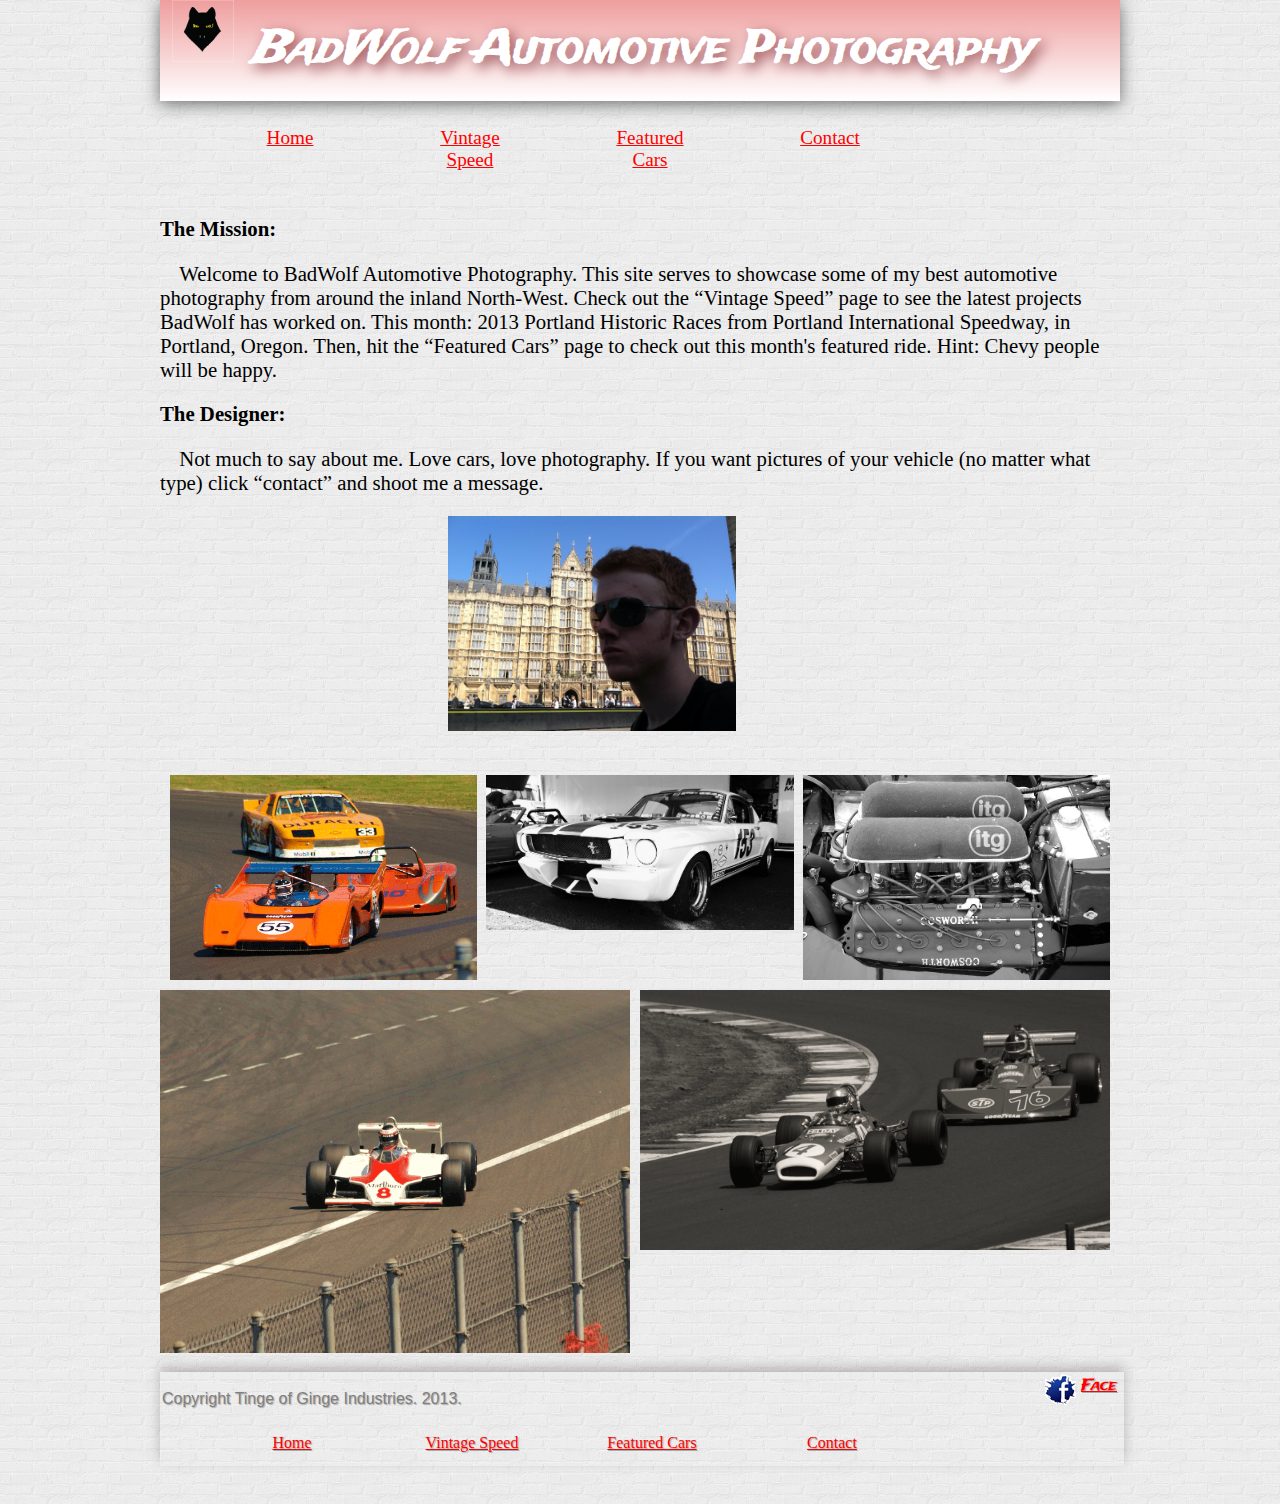
<file: index.html>
<!DOCTYPE html>

<html lang="en">

<!--header-->
<head>
	<meta charset="utf-8" />
	
	<title>BadWolf Automotive Photgraphy</title>
		
	<link rel="icon" href="favicon.ico" type="image/x-icon"/>
	<link rel="stylesheet" href="css/normalize.css" />
    <link href='http://fonts.googleapis.com/css?family=Trade+Winds' rel='stylesheet' type='text/css'>	
	<link rel="stylesheet" href="css/styles.css" />
	
    
    <!--NAV-->		

 <div class="head">
    	 <img src="images/logo.png" class="logo"/>
    <h1><span>BadWolf</span> Automotive Photography</h1>

 </div>
 
<div class="container">  
   <nav>
    <ul>
      <li><a href="index.html">Home</a></li>
      <li><a href="projects.html">Vintage Speed</a></li>
      <li><a href="featuredcars.html">Featured Cars</a></li>
      <li><a href="contact.html">Contact</a></li>
    </ul>
   </nav> 
<!--NAV End-->
    
</head>
<!--header end-->

<body class="home">

<h2>The Mission:</h2>
   
<p class="mission">Welcome to BadWolf Automotive Photography. This site serves to showcase some of my best automotive photography from around the inland North-West. Check out the &ldquo;Vintage Speed&rdquo; page to see the latest projects BadWolf has worked on. This month: 2013 Portland Historic Races from Portland International Speedway, in Portland, Oregon. Then, hit the &ldquo;Featured Cars&rdquo; page to check out this month's featured ride. Hint: Chevy people will be happy.  </p>

<h2>The Designer:</h2>
  
<p class="mission">Not much to say about me. Love cars, love photography. If you want pictures of your vehicle (no matter what type) click &ldquo;contact&rdquo; and shoot me a message.</p>
<img src="images/IMG_0141.png" id="selfie"/>
   


<div class="container_12">
   <article>		  
   <img src="images/IMGP0421.png" class="grid_4 alpha"/>
   <img src="images/IMGP0419.png" class="grid_4"/>
   <img src="images/IMGP0547.png" class="grid_4 omega"/>
   <img src="images/IMGP0625.png" class="grid_6 alpha"/>
   <img src="images/IMGP0462.png" class="grid_6 omega"/>            
  </article>
</div>		

<!--Footer-->
  <footer class="foot">
  	<div class="sprite">
    	<a href="http://www.facebook.com">Face</a>
   	</div>
     <p>Copyright Tinge of Ginge Industries. 2013.</p>
        <nav>
    <ul>
      <li><a href="index.html">Home</a></li>
      <li><a href="projects.html">Vintage Speed</a></li>
      <li><a href="featuredcars.html">Featured Cars</a></li>
      <li><a href="contact.html">Contact</a></li>
    </ul>
   </nav>
  </footer> 		
    
</div><!-- end .container -->	
    
	
</body>
</html>
</file>
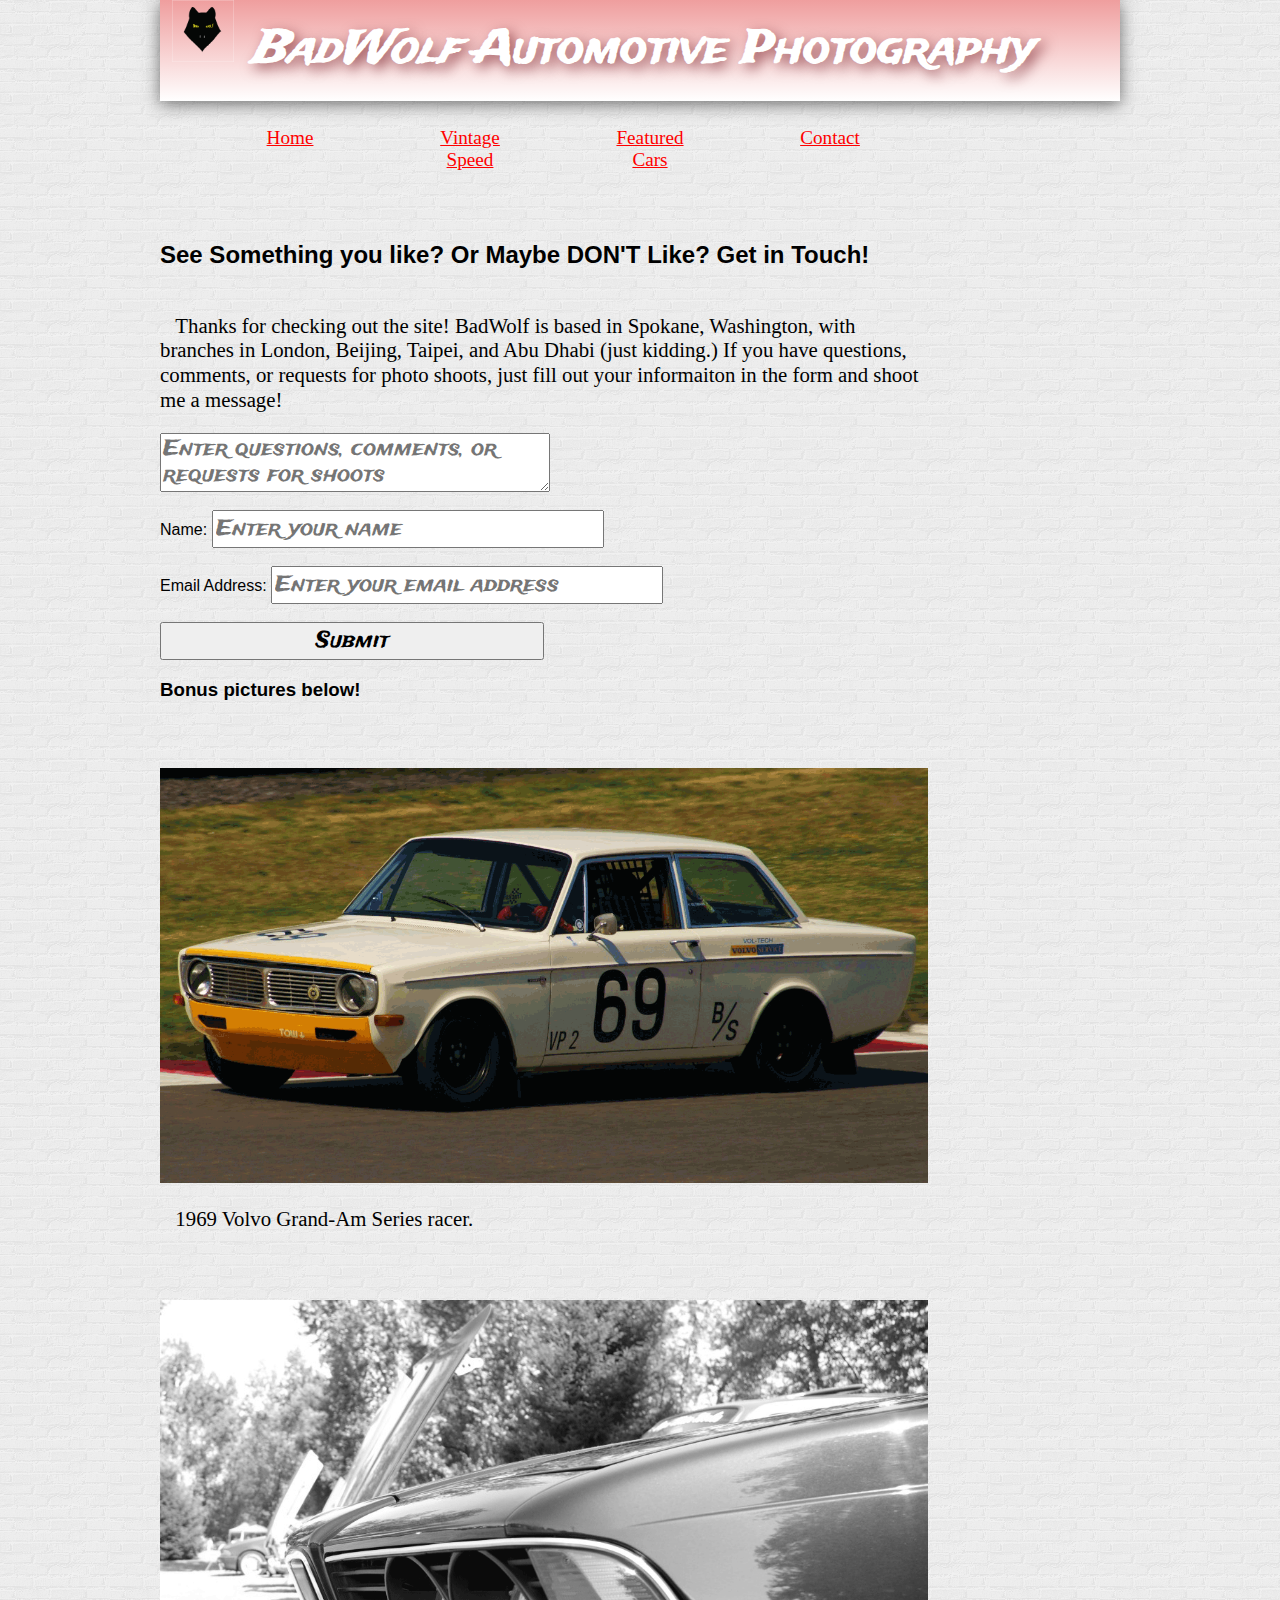
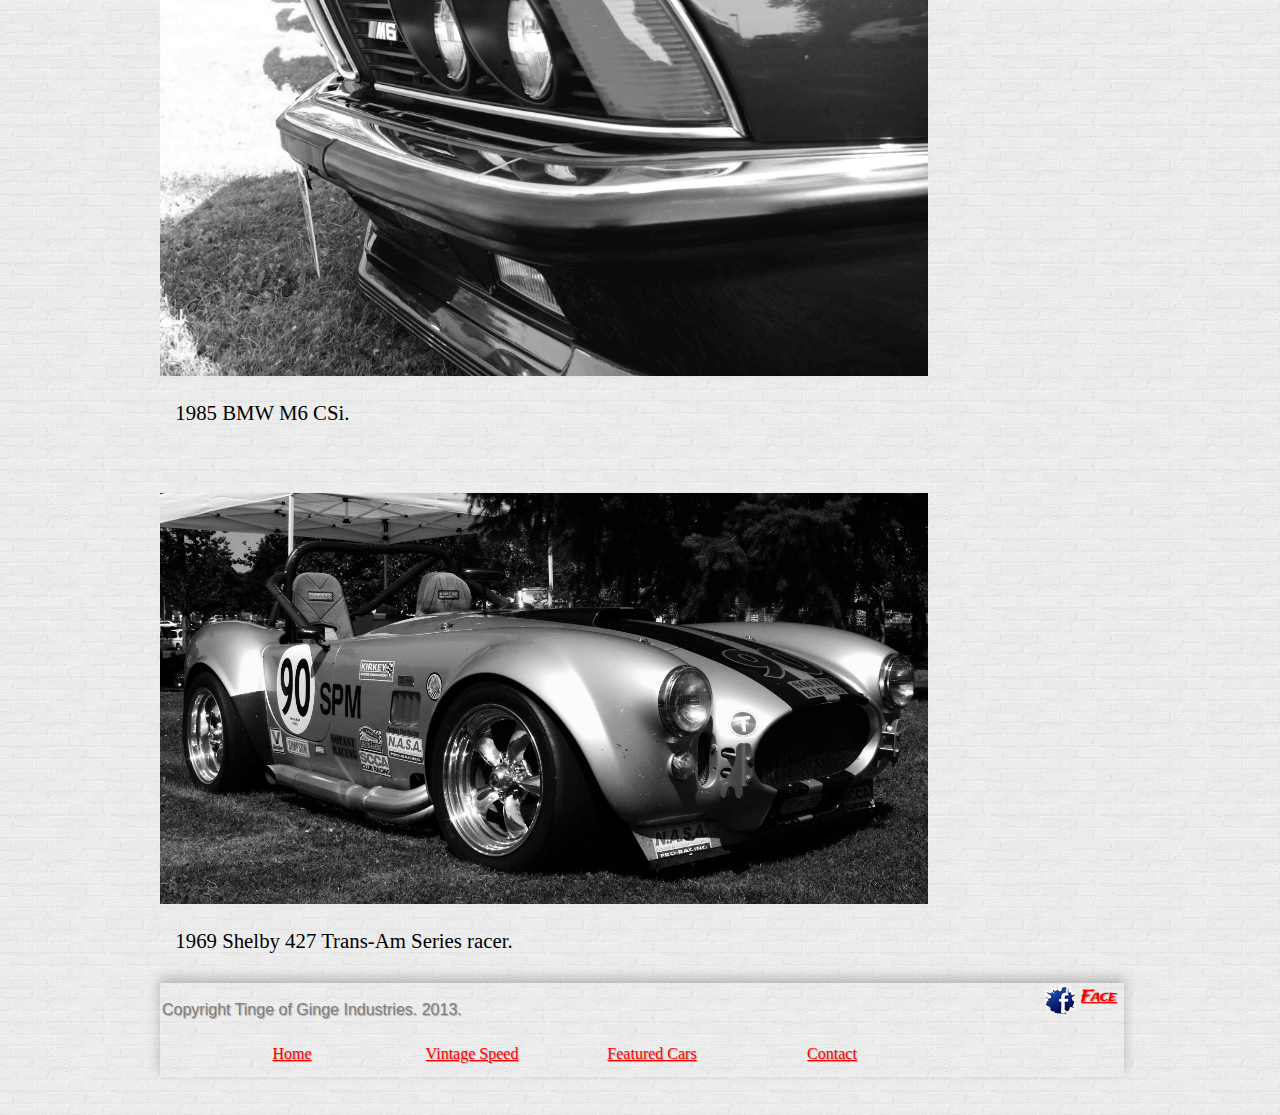
<file: contact.html>
<!--Header-->
<!DOCTYPE html>

<html lang="en">

<!--header-->
<head>
	<meta charset="utf-8" />
	
	<title>BadWolf Automotive Photgraphy</title>
		
	<link rel="icon" href="favicon.ico" type="image/x-icon"/>
	<link rel="stylesheet" href="css/normalize.css" />
    <link href='http://fonts.googleapis.com/css?family=Trade+Winds' rel='stylesheet' type='text/css'>	
	<link rel="stylesheet" href="css/styles.css" />
	
    
    <!--NAV-->		

 <div class="head">
    	  <img src="images/logo.png" class="logo"/>
    <h1><span>BadWolf</span> Automotive Photography</h1>

 </div>
 
<div class="container">  
   <nav>
    <ul>
      <li><a href="index.html">Home</a></li>
      <li><a href="projects.html">Vintage Speed</a></li>
      <li><a href="featuredcars.html">Featured Cars</a></li>
      <li><a href="contact.html">Contact</a></li>
    </ul>
   </nav> 
<!--NAV End-->
    
</head>
<!--header end-->

<body class="home">


<section class="contact">
<h3 class="contacthead">See Something you like? Or Maybe DON'T Like? Get in Touch!</h3>
<p class="mission2">
	Thanks for checking out the site! BadWolf is based in Spokane, Washington, with branches in London, Beijing, Taipei, and Abu Dhabi (just kidding.) If you have questions, comments, or requests for photo shoots, just fill out your informaiton in the form and shoot me a message!
<p>


<form>
<form name="email-form" data-name="Email Form">
<textarea class="w-input" placeholder="Enter questions, comments, or requests for shoots" required></textarea>
<br><br><label for="name">Name:</label>
<input class="w-input" type="text" placeholder="Enter your name" name="name" data-name="Name"></input>
<br><br><label for="email">Email Address:</label>
<input class="w-input" type="text" placeholder="Enter your email address" name="email" data-name="Email" required></input>
<br><br><input class="w-button button" type="submit" value= "Submit" data-wait="Please wait..."></input>
</form>

<h3 class="contact">
Bonus pictures below!
</h3>
</section>

<img src="images/IMGP0661.png" class="contactimg"/>

<p class="mission2">1969 Volvo Grand-Am Series racer.</p>

<img src="images/bwm6.png" class="contactimg"/>

<p class="mission2">1985 BMW M6 CSi.</p>

<img src="images/bwshelby.png" class="contactimg"/>

<p class="mission2">1969 Shelby 427 Trans-Am Series racer.</p>


<!--Footer-->
  <footer class="foot">
  	<div class="sprite">
    	<a href="http://www.facebook.com">Face</a>
   	</div>
     <p>Copyright Tinge of Ginge Industries. 2013.</p>
        <nav>
    <ul>
      <li><a href="index.html">Home</a></li>
      <li><a href="projects.html">Vintage Speed</a></li>
      <li><a href="featuredcars.html">Featured Cars</a></li>
      <li><a href="contact.html">Contact</a></li>
    </ul>
   </nav>
  </footer> 		
   
<!-- end .container -->
</div>		
</body>
</html>
</file>
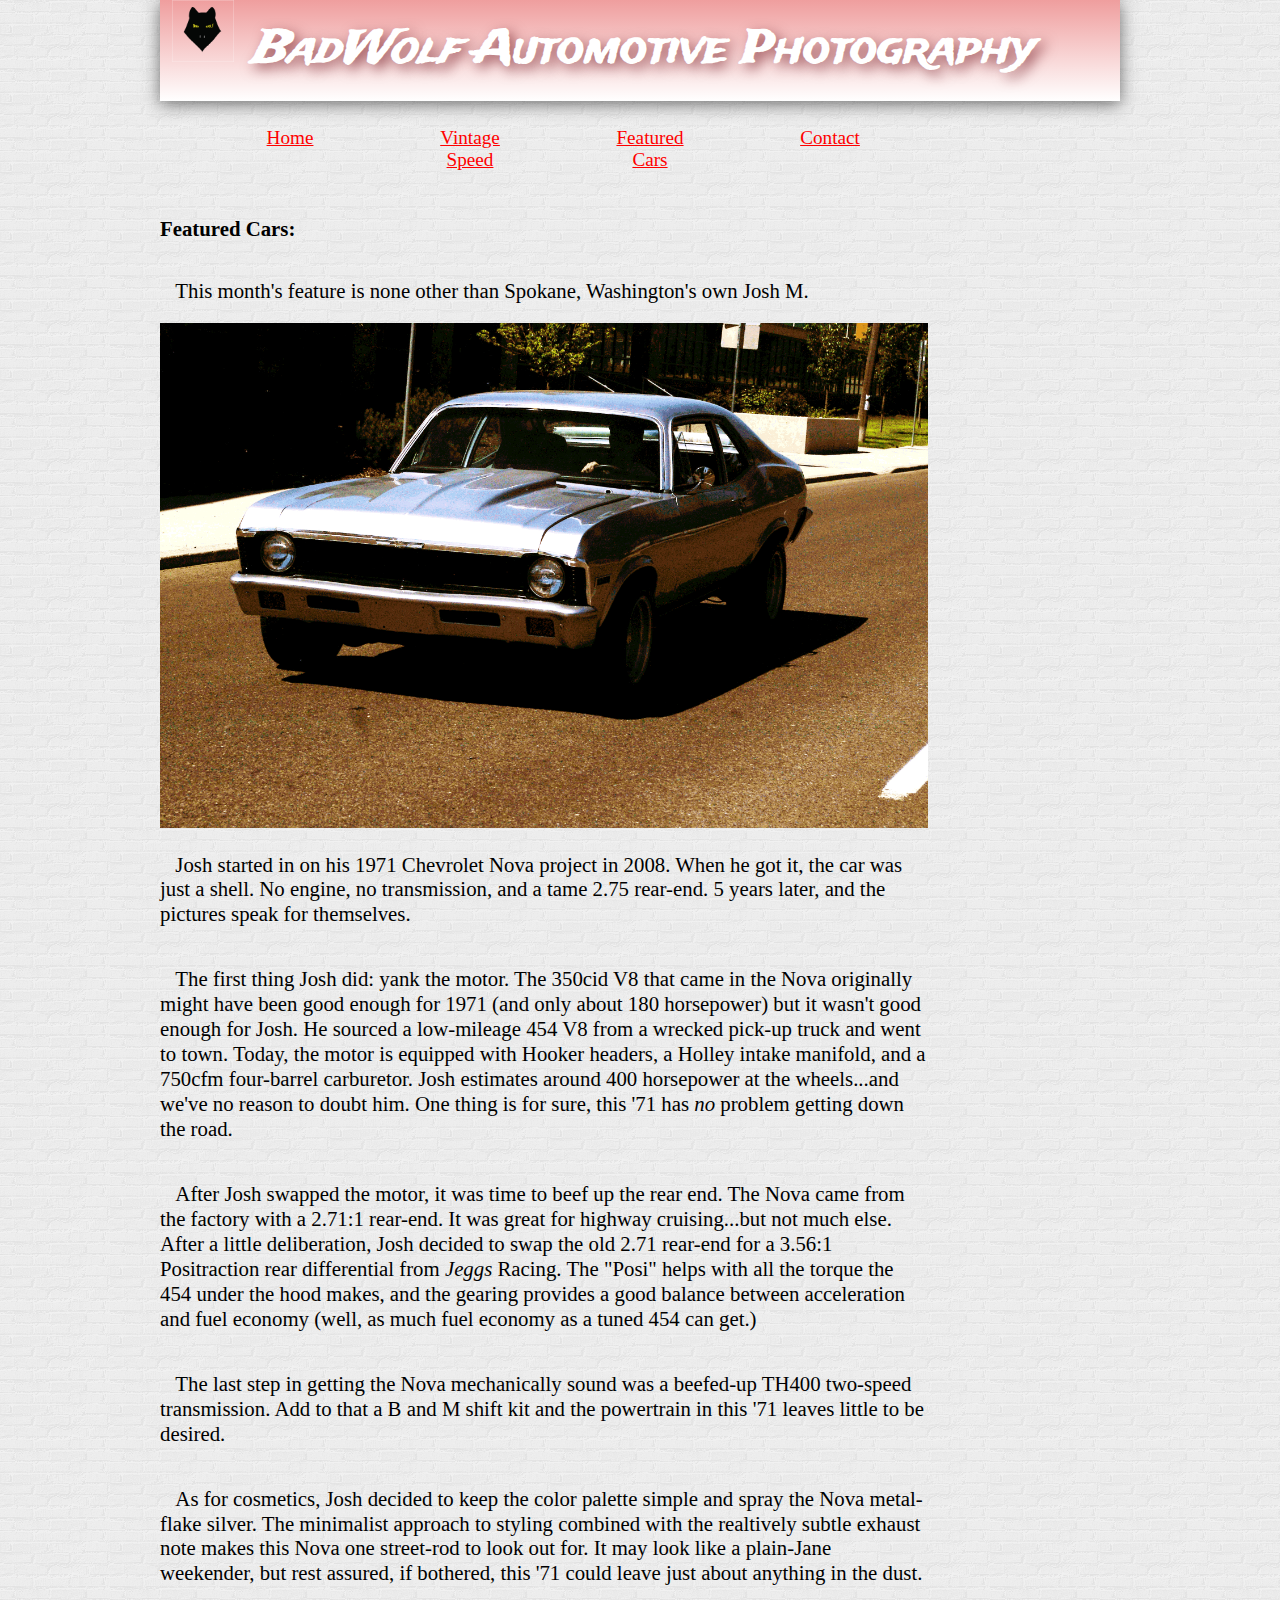
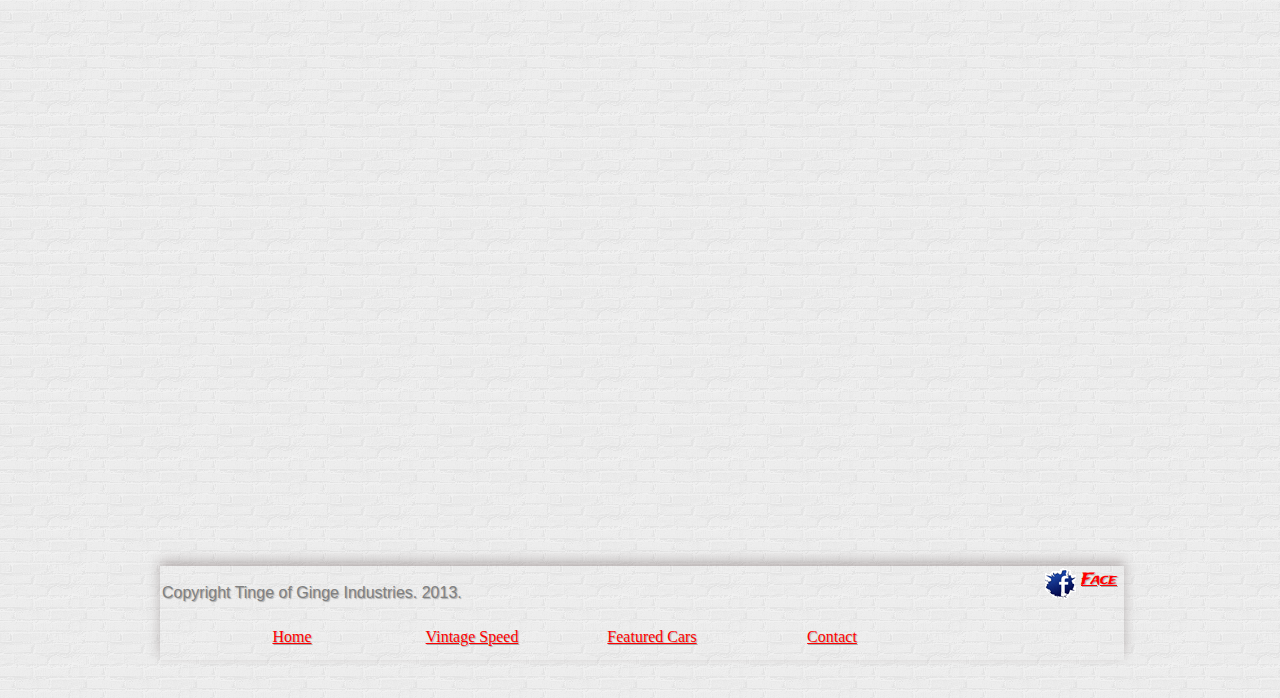
<file: featuredcars.html>
<!DOCTYPE html>

<html lang="en">

<!--header-->
<head>
	<meta charset="utf-8" />
	
	<title>BadWolf Automotive Photgraphy</title>
		
	<link rel="icon" href="favicon.ico" type="image/x-icon"/>
	<link rel="stylesheet" href="css/normalize.css" />
    <link href='http://fonts.googleapis.com/css?family=Trade+Winds' rel='stylesheet' type='text/css'>	
	<link rel="stylesheet" href="css/styles.css" />
	
    
    <!--NAV-->		

 <div class="head">
    	 <img src="images/logo.png" class="logo"/>
    <h1><span>BadWolf</span> Automotive Photography</h1>

 </div>
 
<div class="container">  
   <nav>
    <ul>
      <li><a href="index.html">Home</a></li>
      <li><a href="projects.html">Vintage Speed</a></li>
      <li><a href="featuredcars.html">Featured Cars</a></li>
      <li><a href="contact.html">Contact</a></li>
    </ul>
   </nav> 
<!--NAV End-->
    
</head>
  <body class="home">  	
<h2>Featured Cars:</h2>
<p class="mission2">This month's feature is none other than Spokane, Washington's own Josh M.</p>

<img src="images/IMGP2441grind.png" id="featurecar"/>

<p class="mission2">Josh started in on his 1971 Chevrolet Nova project in 2008. When he got it, the car was just a shell. No engine, no transmission, and a tame 2.75 rear-end. 5 years later, and the pictures speak for themselves.</p>

<p class="mission2">The first thing Josh did: yank the motor. The 350cid V8 that came in the Nova originally might have been good enough for 1971 (and only about 180 horsepower) but it wasn't good enough for Josh. He sourced a low-mileage 454 V8 from a wrecked pick-up truck and went to town. Today, the motor is equipped with Hooker headers, a Holley intake manifold, and a 750cfm four-barrel carburetor. Josh estimates around 400 horsepower at the wheels...and we've no reason to doubt him. One thing is for sure, this '71 has <span class="stress">no</span> problem getting down the road.
</p>

<p class="mission2">After Josh swapped the motor, it was time to beef up the rear end. The Nova came from the factory with a 2.71:1 rear-end. It was great for highway cruising...but not much else. After a little deliberation, Josh decided to swap the old 2.71 rear-end for a 3.56:1 Positraction rear differential from <span class="stress">Jeggs</span> Racing. The "Posi" helps with all the torque the 454 under the hood makes, and the gearing provides a good balance between acceleration and fuel economy (well, as much fuel economy as a tuned 454 can get.)</p>

<p class="mission2">The last step in getting the Nova mechanically sound was a beefed-up TH400 two-speed transmission. Add to that a B and M shift kit and the powertrain in this '71 leaves little to be desired.</p>

<p class="mission2">As for cosmetics, Josh decided to keep the color palette simple and spray the Nova metal-flake silver. The minimalist approach to styling combined with the realtively subtle exhaust note makes this Nova one street-rod to look out for. It may look like a plain-Jane weekender, but rest assured, if bothered, this '71 could leave just about anything in the dust.</p>   

    <div class="css-carousel">
        <img class="css-img" src="images/IMGP2423-copy.png" />
        <img class="css-img" src="images/IMGP2432-copy.png" />
        <img class="css-img" src="images/IMGP2456-copy.png" />
        <img class="css-img" src="images/IMGP2436bw.png" />
        <img class="css-img" src="images/IMGP2455-copy.png" />
        <img class="css-img" src="images/IMGP2427-copy.png" />
   </div>
</div>



<!--Footer-->
  <footer class="foot">
  	<div class="sprite">
    	<a href="http://www.facebook.com">Face</a>
   	</div>

     <p>Copyright Tinge of Ginge Industries. 2013.</p>
   <nav>
    <ul>
      <li><a href="index.html">Home</a></li>
      <li><a href="projects.html">Vintage Speed</a></li>
      <li><a href="featuredcars.html">Featured Cars</a></li>
      <li><a href="contact.html">Contact</a></li>
    </ul>
   </nav> 
  </footer>  		 
 </div><!-- end .container -->	
    
	
</body>
</html>
</file>
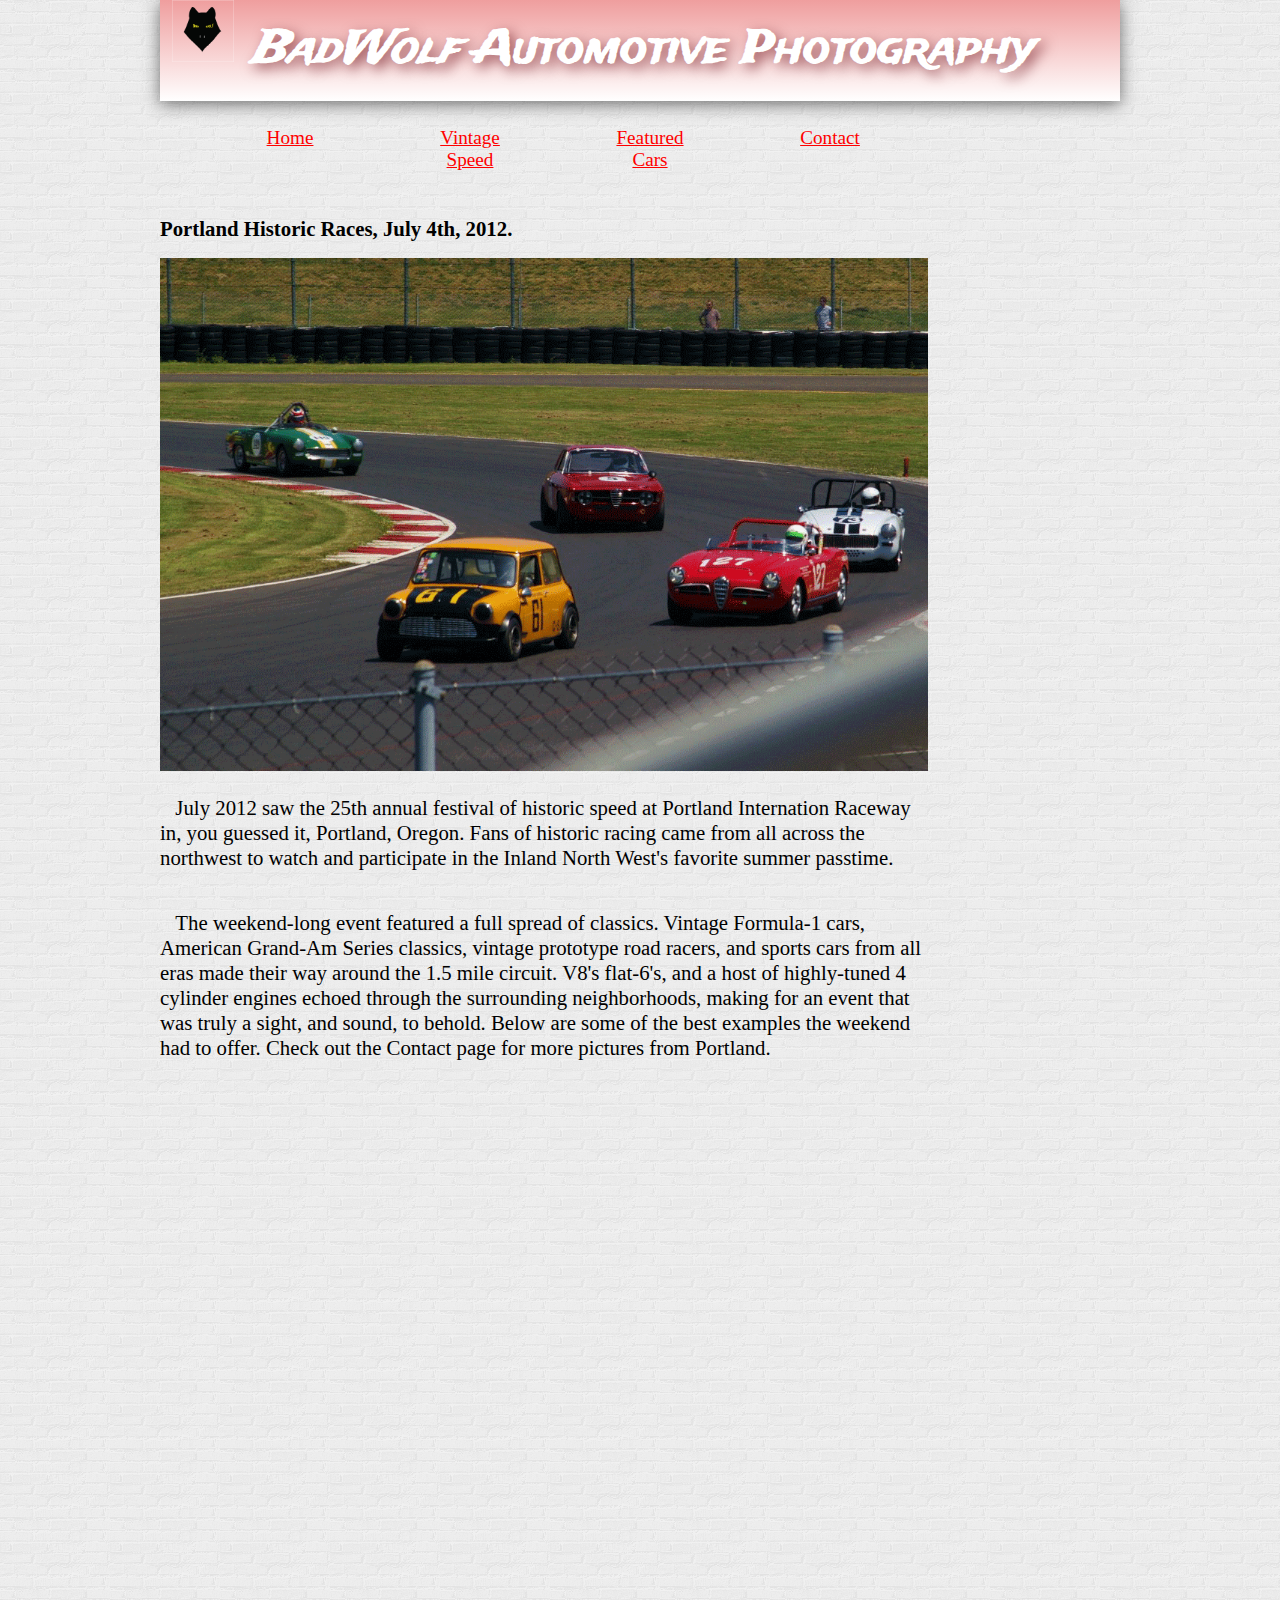
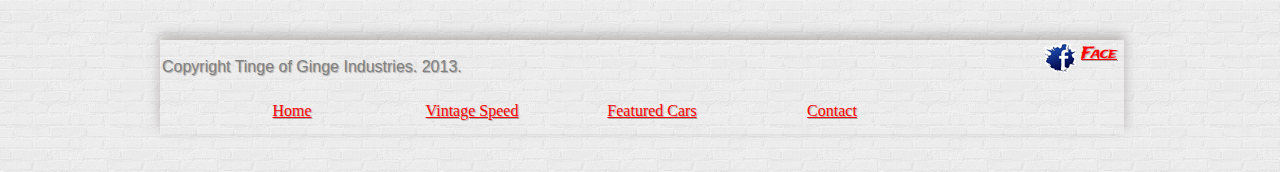
<file: projects.html>
<!DOCTYPE html>

<html lang="en">

<!--header-->
<head>
	<meta charset="utf-8" />
	
	<title>BadWolf Automotive Photgraphy</title>
		
	<link rel="icon" href="favicon.ico" type="image/x-icon"/>
	<link rel="stylesheet" href="css/normalize.css" />
    <link href='http://fonts.googleapis.com/css?family=Trade+Winds' rel='stylesheet' type='text/css'>	
	<link rel="stylesheet" href="css/styles.css" />
	
    
<!--NAV-->		

 <div class="head">
    	  <img src="images/logo.png" class="logo"/>
    <h1><span>BadWolf</span> Automotive Photography</h1>

 </div>
<body class="home"> 
  
   <nav>
    <ul>
      <li><a href="index.html">Home</a></li>
      <li><a href="projects.html">Vintage Speed</a></li>
      <li><a href="featuredcars.html">Featured Cars</a></li>
      <li><a href="contact.html">Contact</a></li>
    </ul>
   </nav> 
<!--NAV End-->
    
</head>
<div class="container">
<!--Portland-->
<h2 class="projectshead">Portland Historic Races, July 4th, 2012.</h2> 

<img src="images/IMGP0543.png" id="featurecar" />

<div class="portland">

	<p class="mission2">July 2012 saw the 25th annual festival of historic speed at Portland Internation Raceway in, you guessed it, Portland, Oregon. Fans of historic racing came from all across the northwest to watch and participate in the Inland North West's favorite summer passtime.</p>
    
    <p class="mission2">The weekend-long event featured a full spread of classics. Vintage Formula-1 cars, American Grand-Am Series classics, vintage prototype road racers, and sports cars from all eras made their way around the 1.5 mile circuit. V8's flat-6's, and a host of highly-tuned 4 cylinder engines echoed through the surrounding neighborhoods, making for an event that was truly a sight, and sound, to behold.
    Below are some of the best examples the weekend had to offer. Check out the Contact page for more pictures from Portland.</p>

</div>

<div class="css-carousel">
	<img class="css-img" src="images/IMGP0421.png" />
	<img class="css-img" src="images/IMGP0419.png" />
	<img class="css-img" src="images/IMGP0420.png" />
	<img class="css-img" src="images/IMGP0547.png" />
	<img class="css-img" src="images/IMGP0625.png" />
	<img class="css-img" src="images/IMGP0462.png" />
</div>
 

 
 <!--Footer-->
  <footer class="foot">
  	<div class="sprite">
    	<a href="http://www.facebook.com">Face</a>
   	</div>
     <p>Copyright Tinge of Ginge Industries. 2013.</p>
        <nav>
    <ul>
      <li><a href="index.html">Home</a></li>
      <li><a href="projects.html">Vintage Speed</a></li>
      <li><a href="featuredcars.html">Featured Cars</a></li>
      <li><a href="contact.html">Contact</a></li>
    </ul>
   </nav>
  </footer> 
 
</div><!-- end .container -->	
</body>
</html>
</file>
<file: css/styles.css>
/*Univ Nav*/

.grid_1 { width: 6.5%; } /* 65px/1000px = 0.065px */
.grid_2 { width: 15%; } /* 150px/1000px =  0.15px */
.grid_3 { width: 23.5%; } /* 235px/1000px = 0.235px */
.grid_4 { width: 32%; } /* 320px/1000px = 0.32px */
.grid_5 { width: 40.5%; } /* 405px/1000px = 0.405px */
.grid_6 { width: 49%; } /* 490px/1000px = 0.49px */
.grid_7 { width: 57.5%; } /* 575px/1000px = 0.575px */
.grid_8 { width: 66%; } /* 660px/1000px = 0.66px */
.grid_9 { width: 74.5%; } /* 745px/1000px = 0.745px */
.grid_10 { width: 83%; } /* 830px/1000px = 0.83px */
.grid_11 { width: 91.5%; } /* 915px/1000px = 0.915px */
.grid_12 { width: 100%; } /* 1000px/1000px = 1 */

.grid_1,
.grid_2,
.grid_3,
.grid_4,
.grid_5,
.grid_6,
.grid_7,
.grid_8,
.grid_9,
.grid_10,
.grid_11,
.grid_12 {
	margin: 0 1% 1% 0;
	float: right;
	display: block;
}

.clear{clear:both;display:block;overflow:hidden;visibility:hidden;width:0;height:0}.clearfix:after{clear:both;content:' ';display:block;font-size:0;line-height:0;visibility:hidden;width:0;height:0}* html .clearfix,*:first-child+html .clearfix{zoom:1}


.home{
margin: auto;
width: 960px;
}

.container{
margin: auto;
width: 960px;
}

body{
background: url("../images/brickwall.png");  	
}

#selfie{
width: 30%;	
margin-left: 30%;
}


/*======
NAVIGATION
====*/
nav li{
float: left;
list-style: none;
margin: 10px 20px 0 20px;
font-size: 1.2em;
position: relative;
font-family: tahoma;
top: -20px;
text-align: center;
border-radius: 20px;  
}


a:link{
padding: 20px;
color: red;
display: block;
width: 100px;
height: 50px;
text-align: center;
margin: auto;
}

a:visited{
color: #666;	
}

a:focus{
background: white;
}

nav a:hover{
-webkit-transition-property: border-radius;
-webkit-border-radius: 20px;
-moz-transition-property: border-radius;
-moz-border-radius: 20px;
color: red;
background: #Fff; 
height: 30px;
-webkit-transition: all .2s;
-moz-transition: all .2s;
transition: all .2s;
}

a:active{
color: red;
border: 2px solid white;
}  
/*End Nav*/



.logo{
width: 9%;
transition: 1s;	
}

.logo:hover{
-webkit-transform: scale(2) translateY(10px) rotate(360deg);
-moz-transform: scale(.5) rotate(360deg);
transform: scale(.5) ;
transition: 1s;	
}

/*Home page images*/
.tease{
width: 50%;	
}

.tease2{
width: 50%;	
float: right;
clear: both;
font-size: .8em;
}

.tease2 img{
position: relative;
left: 60px;
width: 80%;
height: 80%;
float: left;
clear: left;	
margin-top: 10px;
}

.tease img{
position: relative;
left: 60px;
width: 90%;
height: 90%;
float: left;
clear: left;	
margin-top: 10px;
}

/*End home page images*/

.home{
background-color: #CCC .5;
}

.intro{
float: right;
}

.foot{
float: left;
clear: both;
color: gray;
margin-top: 10px;
padding: 2px;
text-shadow: 1px 1px 1px #aaa;
position: relative;
display: block;
width: 100%;
-webkit-box-shadow: 0px -5px 11px rgba(70, 50, 50, 0.3);
-moz-box-shadow: 0px -5px 11px rgba(70, 50, 50, 0.3);
box-shadow: 0px -5px 11px rgba(70, 50, 50, 0.3);
height: 90px;
}

.foot li{
font-size: 1em;	
}

.foot a:hover{
color: green;	
}

/*=====Sprite
====*/
.sprite{
float: right;	
}

.sprite a{	
font-family: 'Trade Winds'; 
background: url("../images/sprite.png") no-repeat 0 0;
padding: 0 0 0 32px;
height: 32px;
display: block;
width: 46px;
-webkit-transition: all .5s; 
}

.sprite a:hover{
background-position: 0 -64px;
}
/*===end sprite
====*/

article{
margin-bottom: 40px;	
}

article img{
-webkit-transition: 1s;
-moz-transition: 1s;
-transition: 1s;	
}

article img:hover{
-webkit-transform:scale(1.5);
-moz-transform: scale(1.5);
transform: scale(1.5);	
-webkit-transition: 1s;
-moz-transition: 1s;
-transition: 1s;
}

h2{
clear: left;
font-family: verdana;
font-size: 1.3em;
position: relative;
}

.mission{
text-indent: 2%;
font-family: tahoma;
font-size: 1.3em;
}

span{
font-style: italic;	
}

h1{
position: relative;
font-size: 2.8em;
color: white;
display: inline;
font-family: 'Trade Winds';
text-shadow:5px 5px 13px rgba(104, 12, 21, 0.62);
width: 100%;
}

.head{
background-image: -moz-linear-gradient(bottom, #FFFFFF 0%, #EF9E9E 100%);
background-image: -webkit-gradient(linear, left bottom, left top, color-stop(0, #FFFFFF), color-stop(1, #EF9E9E));
background-image: -webkit-linear-gradient(bottom, #FFFFFF 0%, #EF9E9E 100%); 
background-image: linear-gradient(to top, #FFFFFF 0%, #EF9E9E 100%);
width: 100%;
-webkit-box-shadow: 0px 3px 16px rgba(50, 50, 50, 0.69);
-moz-box-shadow: 0px 3px 16px rgba(50, 50, 50, 0.69);
box-shadow: 0px 3px 16px rgba(50, 50, 50, 0.69);
}

.head:after{
content:".";
display: block;
clear: both;
visibility: hidden;
}


/*Contact*/
.contact{
float: left;
clear: both;
position: relative;	
}

.contacthead{
font-size: 1.5em;	
}

form{
width: auto;	
}

.contactimg{
width: 80%;	
margin-top: 5%;
-webkit-transition: all 1s;
-moz-transition: all 1s;
}

.contactimg:hover{
-webkit-transform: scale(1.1);
-webkit-transition: 1s;	
-moz-transform: scale(1.1);
-moz-transition: 1s;	
}

/*Projects Page*/

.mission2{
float: left;
font-family: tahoma;
position: relative;
margin-bottom: 2%;
line-height: 1.2em;
font-size: 1.3em;
width: 80%;
text-indent: 2%;
}


.projectrow1{
posiiton: relative;
float: left;
height: 40%;
}

#featurecar{
width: 80%;	
margin: 0 auto;
}

.projectrow1 img{
float: left;
width: 100%;
height: 100%;
position: relative;
bottom: 600px;
right: 60%;
clear: both;
}

.fullsize{
position: relative;	
top: -400px;
left: -13%;
list-style: none;
}

.stress{
font-style: italic;	
}

.fullsize  img {
width: 80%;
position: absolute;
right: 0;
list-style: none;
margin: 0 auto;
}

/*=====
Carousel
======*/
.css-carousel {
width: 80%;
height: 550px; 
position: relative;
overflow: hidden;
}
.css-carousel .css-img {
max-width: 100%;
position: absolute;
background: white;
left: 0;
right: 0;
opacity: 0;
-webkit-animation: css-carousel-fade 30s linear infinite;
-moz-animation: css-carousel-fade 30s linear infinite;
animation: css-carousel-fade 30s linear infinite;
}
.css-carousel .css-img:nth-child(2) {
-webkit-animation-delay: 5s;
-moz-animation-delay: 5s;
animation-delay: 5s;
}
.css-carousel .css-img:nth-child(3) {
-webkit-animation-delay: 10s;
-moz-animation-delay: 10s;
animation-delay: 10s;
}
.css-carousel .css-img:nth-child(4) {
-webkit-animation-delay: 15s;
-moz-animation-delay: 15s;
animation-delay: 15s;
}
.css-carousel .css-img:nth-child(5) {
-webkit-animation-delay: 20s;
-moz-animation-delay: 20s;
animation-delay: 20s;
}
.css-carousel .css-img:nth-child(6) {
-webkit-animation-delay: 25s;
-moz-animation-delay: 25s;
animation-delay: 25s;
}
@-webkit-keyframes css-carousel-fade {
0%, 20%, 100% { opacity: 0; }
5%, 15% { opacity: 1;}
}
@-moz-keyframes css-carousel-fade {
0%, 20%, 100% { opacity: 0; }
5%, 15% { opacity: 1;}
}

@keyframes css-carousel-fade {
0%, 20%, 100% { opacity: 0; }
5%, 15% { opacity: 1;}
}

/*======
end of Carousel
======*/

@media screen and (max-width: 1024px){
.mission{width: 100%;}
#featurecar{width: 98%;}
.gallerybox{width: 70%; margin: 0 auto;}
.container{margin: 0 auto;}
article img:hover{
-webkit-transform:scale(1.25) translatey(10px);
-moz-transform: scale(1.25) translatey(10px);
transform: scale(1.25) translatey(10px);	
-webkit-transition: 1s;
-moz-transition: 1s;
-transition: 1s;}
}

@media screen and (max-width: 916px){
p{width: 80%; float: left; margin: 1%;}
h1{width: 100%;}
h2{float: left; margin: 0 0 5% 0;}
a:visited{color: red;}
#selfie{ float: left; clear: left; padding-bottom: 7px;}
.home{width: 95%;}
.container{width: 95%;}
.gallerybox{width: 80%; margin: 0 auto;}
.fullsize{width: 80%;}
article{width: 89%;}
article img:hover{
-webkit-transform:scale(1.3) translatey(10px);
-moz-transform: scale(1.3) translatey(10px);
transform: scale(1.3) translatey(10px);	
-webkit-transition: 1s;
-moz-transition: 1s;
-transition: 1s;}
#featurecar{width: 80%;}
}

@media screen and (max-width: 768px){
p{width: 80%; float: left; margin: 1%;}
h2{float: left; margin: 0 0 5% 0;}
a:visited{color: red;}
#selfie{ float: left; clear: left;}
.home{width: 95%;}
.container{width: 95%;}
h1{font-size: 1.8em;}
nav li{font-size: 1.1em; clear: left;}
.mission2{padding-bottom: 7px;}	
article img:hover{
-webkit-transform:scale(1.2) translatey(10px);
-moz-transform: scale(1.2) translatey(10px);
transform: scale(1.2) translatey(10px);	
-webkit-transition: 1s;
-moz-transition: 1s;
-transition: 1s;}
}

@media screen and (max-width: 468px){
.mission{width: 100%;}
h1{font-size: 2em;}
h2{float: left; margin: 1% 0 5% 0;}
article img{clear: both; position: static;}
article img:hover{
-webkit-transform:scale(1.3) translatey(10px);
-moz-transform: scale(1.3) translatey(10px);
transform: scale(1.3) translatey(10px);	
-webkit-transition: 1s;
-moz-transition: 1s;
-transition: 1s;}
}
</file>
